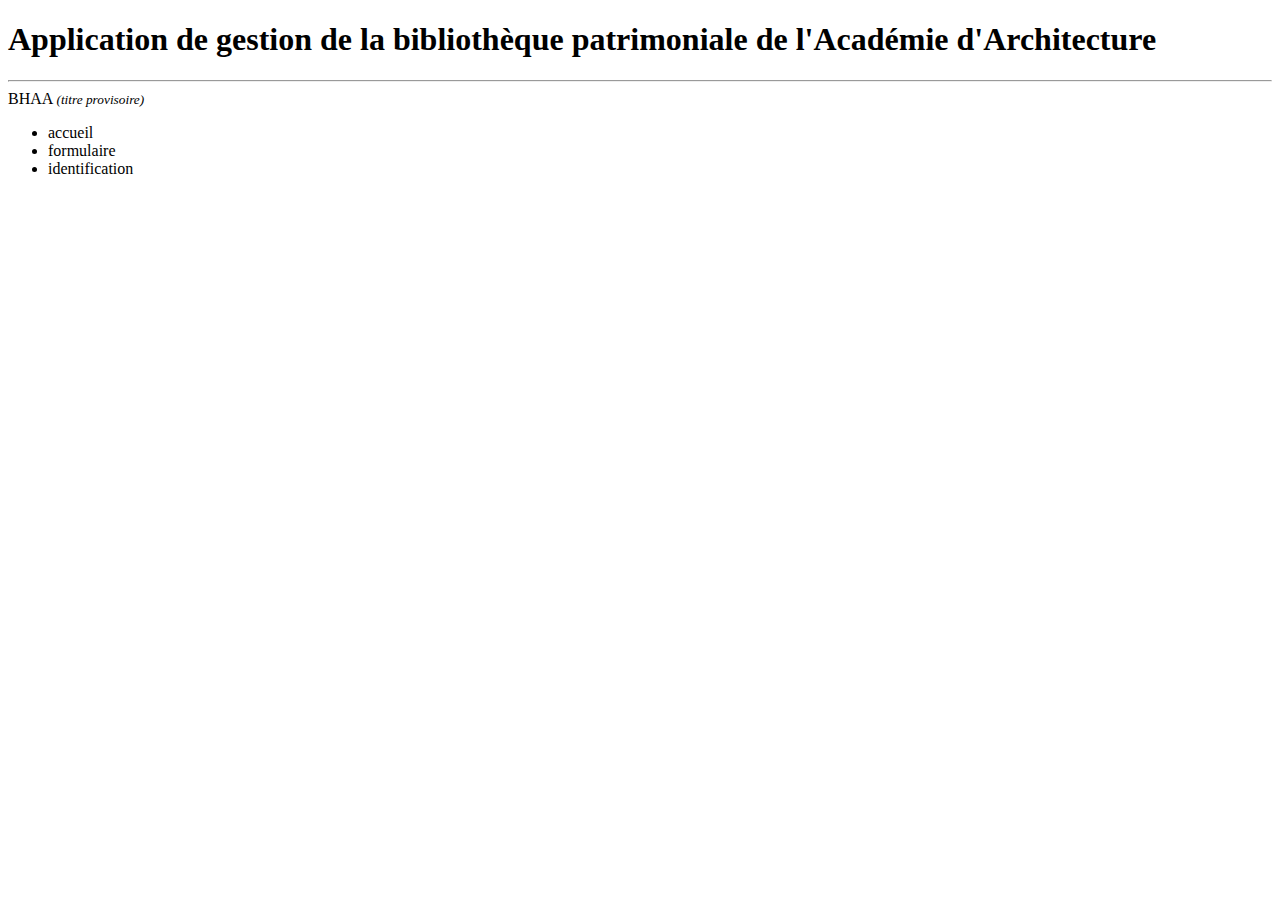
<file: BHAA/templates/accueil.html>
<!DOCTYPE html>
<html>
    <head>
        <meta charset="utf-8" />
        <title></title>
    </head>

    <body>
        <h1>Application de gestion de la bibliothèque patrimoniale de l'Académie d'Architecture</h1>
        <hr>BHAA <i> <small>(titre provisoire)</small/></i></hr>
        <ul>

            <li>accueil</li>
            <li>formulaire</li>
            <li>identification</li>

        </ul>
    </body>
</html>
</file>
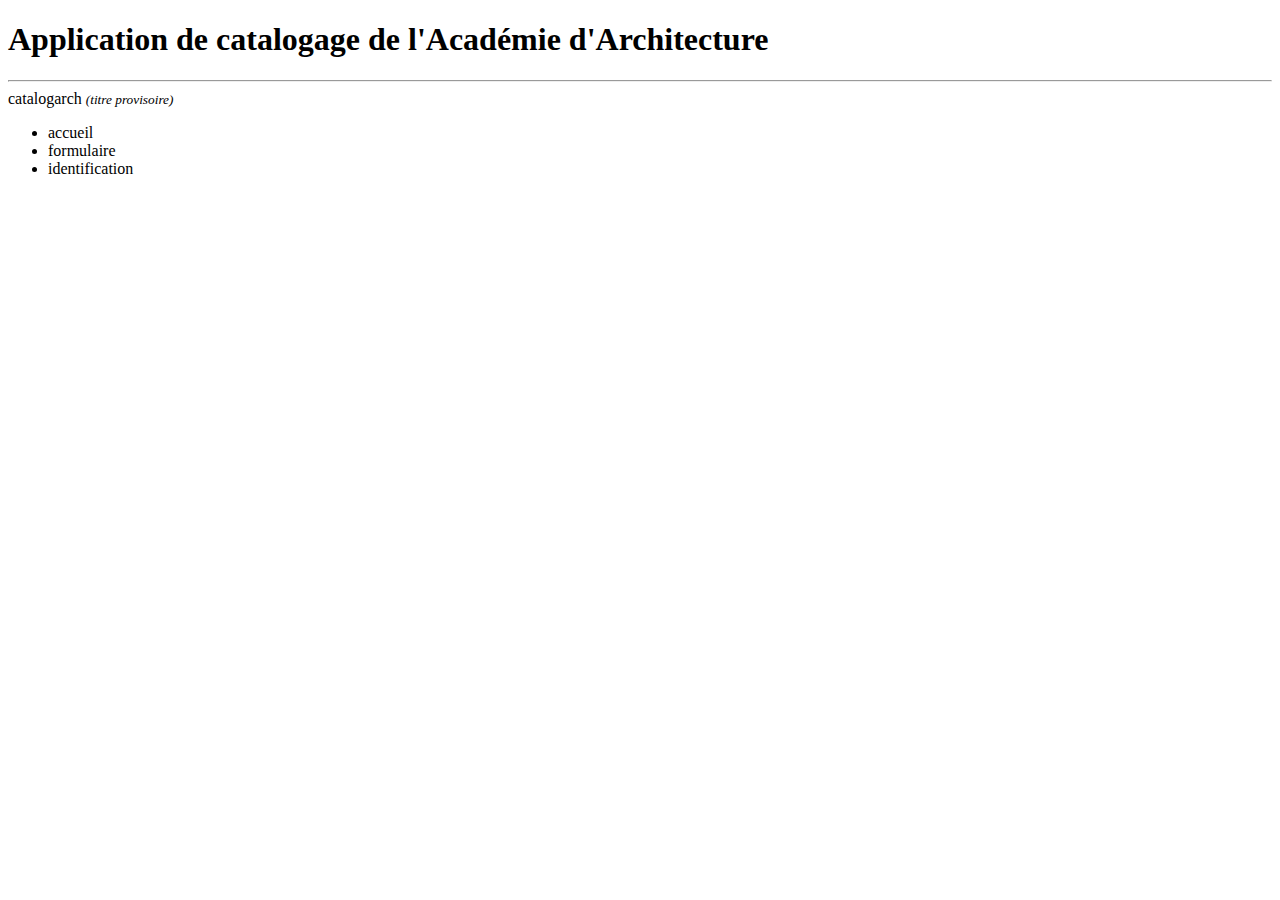
<file: catalogarch/templates/accueil.html>
<!DOCTYPE html>
<html>
    <head>
        <meta charset="utf-8" />
        <title></title>
    </head>

    <body>
        <h1>Application de catalogage de l'Académie d'Architecture</h1>
        <hr>catalogarch <i> <small>(titre provisoire)</small/></i></hr>
        <ul>

            <li>accueil</li>
            <li>formulaire</li>
            <li>identification</li>

        </ul>
    </body>
</html>
</file>
